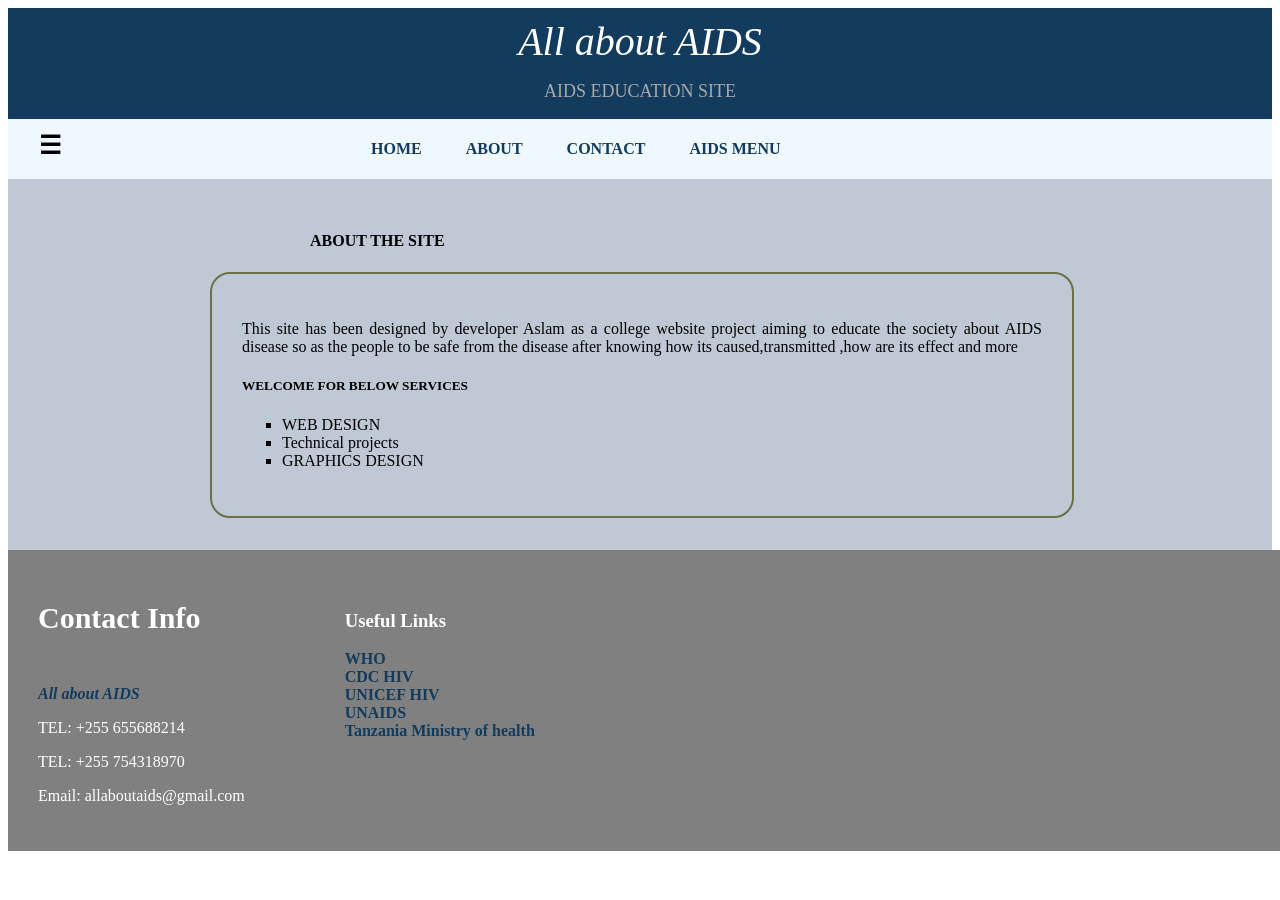
<file: About.html>
<!DOCTYPE html>
<html lang="en">
<head>
    <meta charset="UTF-8">
    <meta name="viewport" content="width=device-width, initial-scale=1.0">
    <title>About page</title>
    <link rel="stylesheet" href="Css 01.css">
    <style>
       
    </style>
</head>
<body>
    <header id="top">
    <p class="head"><i>All about AIDS</i></p>
     <p><span class="min-head">AIDS EDUCATION SITE</span></p>
     </header>

 <div class="nav-bar">
    <nav style="text-align: left; margin-left: 20px;">
        <button onclick="openMenu();" id="open-btn">&#9776;</button>
        <div class="fullmenu js-fullmenu">
            <button onclick="closeMenu();" id="close-btn">Close</button>
            <a href="index.html" style="color: white;">HOME</a>
            <a href="About.html" style="color: white;">ABOUT</a>
            <a href="Contact.html" style="color: white;">CONTACT</a>
            <a href="Section 1AIDS.html" style="color: white;">AIDS Overview</a>
            <a href="section 2AIDS.HTML" style="color: white;">TRANSMISSION OF AIDS</a>
            <a href="Section 3AIDS.html" style="color: white;">SYMPTOMS OF AIDS</a>
            <a href="Section 4AIDS,html.html" style="color: white;">EFFECTS OF AIDS</a>
            <a href="Section 5AIDS.html" style="color: white;">PREVENTIVE MEASURES</a>
        </div>

      <div class="n-bar">
                <a href="index.html" style="margin-left: 300px;">HOME</a>
                <a href="About.html" style="margin-left: 40px;">ABOUT</a>
                <a href="Contact.html" style="margin-left: 40px;">CONTACT</a>
            
            <div class="dropdown">
                <p class="aids-link" onclick="
                    displayMenu();
                    ">AIDS MENU</p>
                <nav class="dropdowncontent js-dropdowncontent">
                <a href="Section 1AIDS.html">AIDS Overview</a><br>
                <a href="section 2AIDS.HTML">TRANSMISSION OF AIDS</a><br>
                <a href="Section 3AIDS.html">SYMPTOMS OF AIDS</a><br>
                <a href="Section 4AIDS,html.html">EFFECTS OF AIDS</a><br>
                <a href="Section 5AIDS.html">PREVENTIVE MEASURES</a>
                </nav>
            </div>
      </div>
    </nav>
 </div> 
     
   <div class="contenT">
        <h4 style="margin-left: 200px;">ABOUT THE SITE </h4>
        <div style="margin-left:100px; border: 2px solid #6C704A; border-radius: 20px; padding: 30px; margin-top: 20px; width: 800px;">
        <p style="width:800px;">This site has been designed by developer Aslam as a college website project 
            aiming to educate the society about AIDS disease so as the people to be safe from the disease after
            knowing how its caused,transmitted ,how are its effect and more
        </p>
                <h5>WELCOME FOR BELOW SERVICES</h5>
                <p> 
                <ul>
                    <li>WEB DESIGN</li>
                    <li>Technical projects</li>
                    <li>GRAPHICS DESIGN</li>
                </ul></p>
                </div>
     </div>
           <footer>
                <div>
                 <h5 style="font-size: 30px; font-family: Times New Roman;">Contact Info</h5>
                  <a href="#top" style="font-family: Imprint MT shadow;"><i>All about AIDS</i></a> 
                  <p>TEL: +255 655688214</p>
                  <P>TEL: +255 754318970</P>
                  <p>Email: allaboutaids@gmail.com </p>
                  </div>
                  <div style="margin-top: 40px; margin-left: 100px;">
                  <h3 style="font-family: Times New Roman;">Useful Links</h3>
                  <a href="https://www.who.int/health-topics/hiv-aids">WHO</a><br>
                  <a href="https://www.cdc.gov/hiv/">CDC HIV</a><br>
                  <a href="https://www.unicef.org/hiv">UNICEF HIV</a><br>
                  <a href="https://www.unaids.org/">UNAIDS</a><br>
                  <a href="https://www.moh.go.tz/">Tanzania Ministry of health</a>
                  </div>
              </footer>

         <script src="AIDS.js"></script>
</body>
</html>
</file>
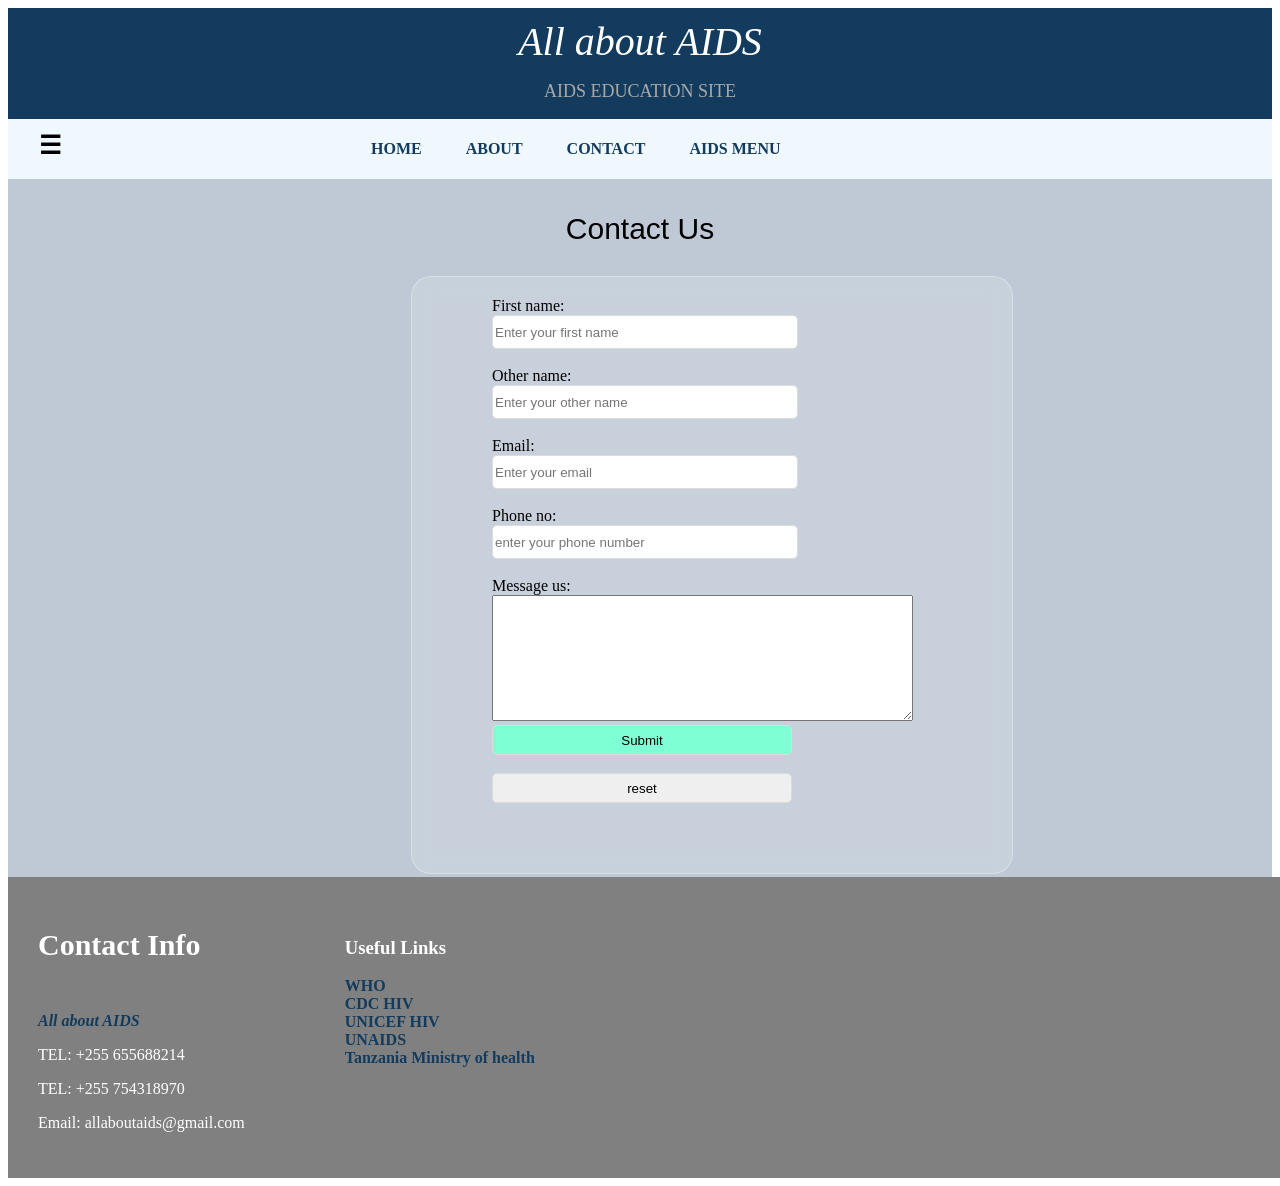
<file: Contact.html>
<!DOCTYPE html>
<html lang="en">
<head>
    <meta charset="UTF-8">
    <meta name="viewport" content="width=device-width, initial-scale=1.0">
    <title>Contact page</title>
    <link rel="stylesheet" href="Css 01.css">
    <style>
        .form{
            border:1px solid rgba(255,255,255,0.3);/*makes a glass like background by putting glasslike border*/
            width:500px;
            margin-left:400px;
            border-radius:20px;
            padding:20px;
            padding-left: 80px;
            background: rgba(255,255,255, 0.15);/*makes a glass like background by putting white background color with alpha[transparency 15%]*/
            backdrop-filter: blur(10px); /*makes a glass like background by bluring back content*/
            -webkit-backdrop-filter: blur(10px);
            margin-top: 20px;
            font-family: Times New Roman;
        }
        input[type="submit"]{
            background-color: aquamarine;
            border-radius:20px;
        }
        input[type]{
            border: 1px solid gainsboro;
            border-radius:5px;
            width: 300px;
            height: 30px;
        }
        
    
    </style>
</head>
<body>
<header id="top">
    <p class="head"><i>All about AIDS</i></p>
     <p><span class="min-head">AIDS EDUCATION SITE</span></p>
     </header>

 <div class="nav-bar">
    <nav style="text-align: left; margin-left: 20px;">
        <button onclick="openMenu();" id="open-btn">&#9776;</button>
        <div class="fullmenu js-fullmenu">
            <button onclick="closeMenu();" id="close-btn">Close</button>
            <a href="index.html" style="color: white;">HOME</a>
            <a href="About.html" style="color: white;">ABOUT</a>
            <a href="Contact.html" style="color: white;">CONTACT</a>
            <a href="Section 1AIDS.html" style="color: white;">AIDS Overview</a>
            <a href="section 2AIDS.HTML" style="color: white;">TRANSMISSION OF AIDS</a>
            <a href="Section 3AIDS.html" style="color: white;">SYMPTOMS OF AIDS</a>
            <a href="Section 4AIDS,html.html" style="color: white;">EFFECTS OF AIDS</a>
            <a href="Section 5AIDS.html" style="color: white;">PREVENTIVE MEASURES</a>
        </div>

      <div class="n-bar">
                <a href="index.html" style="margin-left: 300px;">HOME</a>
                <a href="About.html" style="margin-left: 40px;">ABOUT</a>
                <a href="Contact.html" style="margin-left: 40px;">CONTACT</a>
            
            <div class="dropdown">
                <p class="aids-link" onclick="
                    displayMenu();
                    ">AIDS MENU</p>
                <nav class="dropdowncontent js-dropdowncontent">
                <a href="Section 1AIDS.html">AIDS Overview</a><br>
                <a href="section 2AIDS.HTML">TRANSMISSION OF AIDS</a><br>
                <a href="Section 3AIDS.html">SYMPTOMS OF AIDS</a><br>
                <a href="Section 4AIDS,html.html">EFFECTS OF AIDS</a><br>
                <a href="Section 5AIDS.html">PREVENTIVE MEASURES</a>
                </nav>
            </div>
      </div>
    </nav>
 </div> 

      <div class="content">
            <p style="text-align: center; font-family: Arial; font-size: 30px;">Contact Us</p>
            <div class="form">
                First name:<br><input type="text" name="name" placeholder="Enter your first name"/><br><br>
                Other name:<br><input type="text" name="name" placeholder="Enter your other name"/><br><br>
                Email:<br><input type="email" name="email" placeholder="Enter your email"/><br><br>
                Phone no:<br><input type="tel" name="phone" placeholder="enter your phone number"/><br><br>
                
                Message us:<br>
                <textarea rows="8" cols="50"></textarea><br>
                <input type="Submit" name="submit" value="Submit" onclick="submit();"/><br><br>
                <input type="reset" name="reset" value="reset"/>
                <p class="submit-text js-submit-text">SUBMITED</p>
            </div>
     </div>
    
          <footer>
                <div>
                 <h5 style="font-size: 30px; font-family: Times New Roman;">Contact Info</h5>
                  <a href="#top" style="font-family: Imprint MT shadow;"><i>All about AIDS</i></a> 
                  <p>TEL: +255 655688214</p>
                  <P>TEL: +255 754318970</P>
                  <p>Email: allaboutaids@gmail.com </p>
                  </div>
                  <div style="margin-top: 40px; margin-left: 100px;">
                  <h3 style="font-family: Times New Roman;">Useful Links</h3>
                  <a href="https://www.who.int/health-topics/hiv-aids">WHO</a><br>
                  <a href="https://www.cdc.gov/hiv/">CDC HIV</a><br>
                  <a href="https://www.unicef.org/hiv">UNICEF HIV</a><br>
                  <a href="https://www.unaids.org/">UNAIDS</a><br>
                  <a href="https://www.moh.go.tz/">Tanzania Ministry of health</a>
                  </div>
              </footer>

          <script src="AIDS.js"></script>
</body>
</html>
</file>
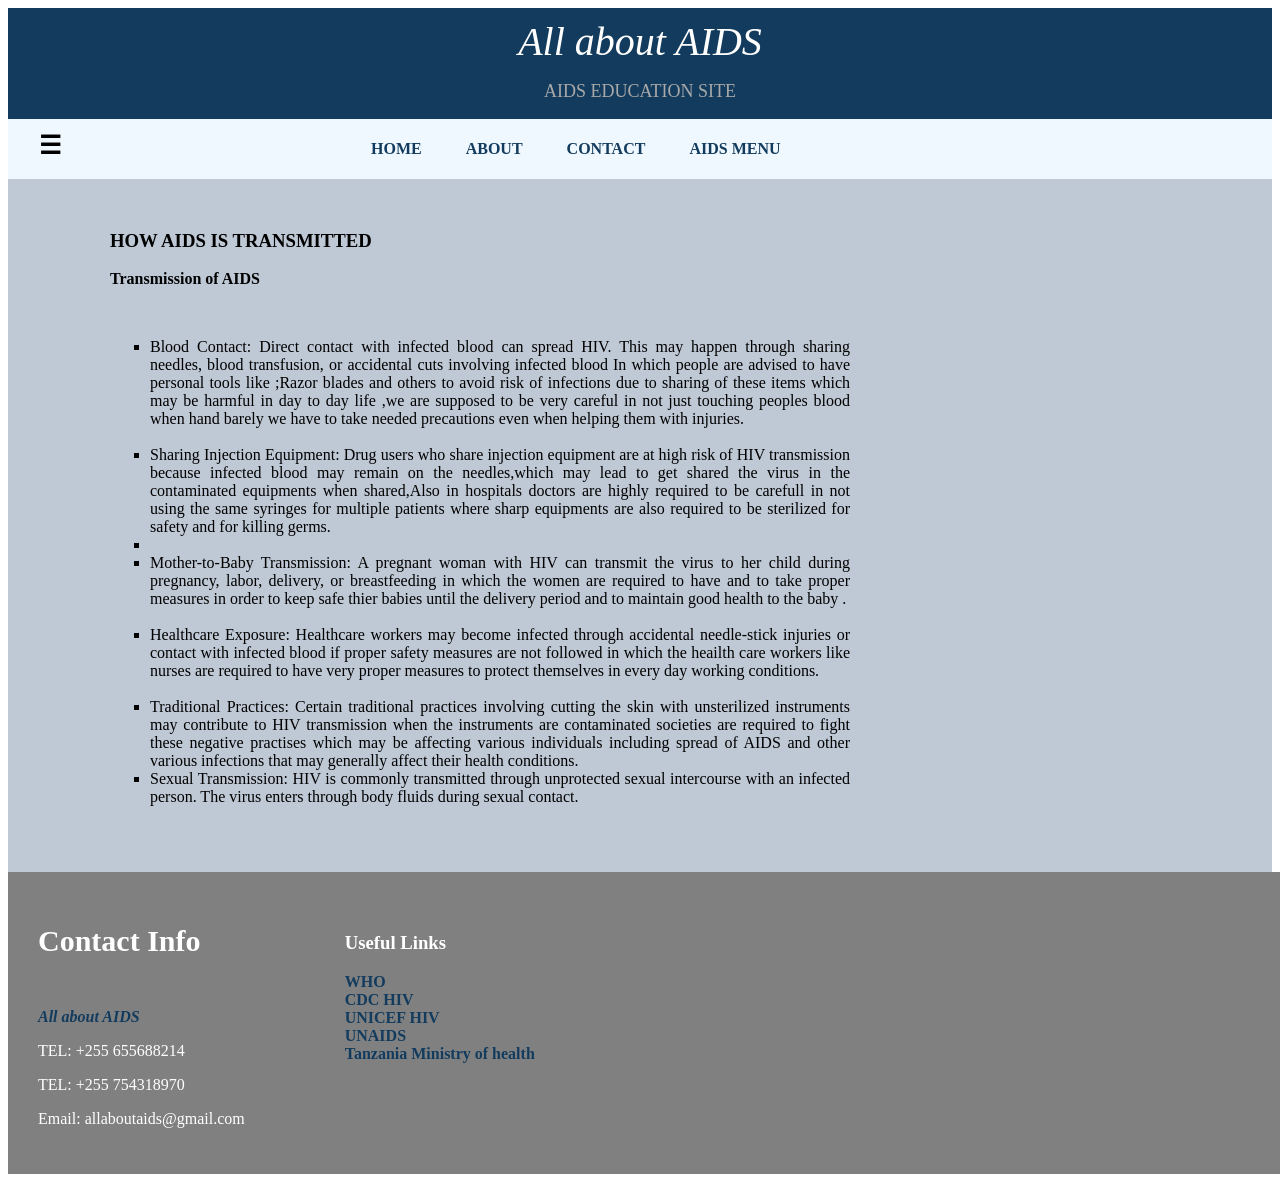
<file: section 2AIDS.HTML>
<!DOCTYPE html>
<html lang="en">
<head>
    <meta charset="UTF-8">
    <meta name="viewport" content="width=device-width, initial-scale=1.0">
    <title>Document</title>
    
    <link rel="stylesheet" href="Css 01.css">
</head>
<body>
    
 <header id="top">
    <p class="head"><i>All about AIDS</i></p>
     <p><span class="min-head">AIDS EDUCATION SITE</span></p>
     </header>

 <div class="nav-bar">
    <nav style="text-align: left; margin-left: 20px;">
        <button onclick="openMenu();" id="open-btn">&#9776;</button>
        <div class="fullmenu js-fullmenu">
            <button onclick="closeMenu();" id="close-btn">Close</button>
            <a href="index.html" style="color: white;">HOME</a>
            <a href="About.html" style="color: white;">ABOUT</a>
            <a href="Contact.html" style="color: white;">CONTACT</a>
            <a href="Section 1AIDS.html" style="color: white;">AIDS Overview</a>
            <a href="section 2AIDS.HTML" style="color: white;">TRANSMISSION OF AIDS</a>
            <a href="Section 3AIDS.html" style="color: white;">SYMPTOMS OF AIDS</a>
            <a href="Section 4AIDS,html.html" style="color: white;">EFFECTS OF AIDS</a>
            <a href="Section 5AIDS.html" style="color: white;">PREVENTIVE MEASURES</a>
        </div>

      <div class="n-bar">
                <a href="index.html" style="margin-left: 300px;">HOME</a>
                <a href="About.html" style="margin-left: 40px;">ABOUT</a>
                <a href="Contact.html" style="margin-left: 40px;">CONTACT</a>
            
            <div class="dropdown">
                <p class="aids-link" onclick="
                    displayMenu();
                    ">AIDS MENU</p>
                <nav class="dropdowncontent js-dropdowncontent">
                <a href="Section 1AIDS.html">AIDS Overview</a><br>
                <a href="section 2AIDS.HTML">TRANSMISSION OF AIDS</a><br>
                <a href="Section 3AIDS.html">SYMPTOMS OF AIDS</a><br>
                <a href="Section 4AIDS,html.html">EFFECTS OF AIDS</a><br>
                <a href="Section 5AIDS.html">PREVENTIVE MEASURES</a>
                </nav>
            </div>
      </div>
    </nav>
 </div> 

    
    <div class="contenT">
        <h3>HOW AIDS IS TRANSMITTED</h3>
    <p><b>Transmission of AIDS</b></p><br>
    <ul>

<li> Blood Contact: Direct contact with infected blood can spread HIV. This may happen through sharing
needles, blood transfusion, or accidental cuts involving infected blood In which people are advised to have personal
  tools like ;Razor blades and others to avoid risk of infections due to sharing of these items which may be harmful 
  in day to day life ,we are supposed to be very careful in not just touching peoples blood when hand barely we have
   to take needed precautions even when helping them with injuries.</li><br>
<li> Sharing Injection Equipment: Drug users who share injection equipment are at high risk of HIV
transmission because infected blood may remain on the needles,which may lead to get shared the virus in the 
contaminated equipments when shared,Also in hospitals doctors are highly required to be carefull in not using the 
same syringes for multiple patients where sharp equipments are also required to be sterilized for safety 
and for killing germs.<li><br>
 <li>Mother-to-Baby Transmission: A pregnant woman with HIV can transmit the virus to her child during
pregnancy, labor, delivery, or breastfeeding in which the women are required to have and to take
 proper measures in order to keep safe thier babies until the delivery period and to maintain good health to the baby .</li><br>
<li> Healthcare Exposure: Healthcare workers may become infected through accidental needle-stick
injuries or contact with infected blood if proper safety measures are not followed in which the heailth care 
workers like nurses are required to have very proper measures to protect themselves in every day working conditions.</li><br>
<li> Traditional Practices: Certain traditional practices involving cutting the skin with unsterilized
instruments may contribute to HIV transmission when the instruments are contaminated societies are required
 to fight these negative practises which may be affecting various individuals including spread of AIDS and other
  various infections that may generally affect their health conditions.</li>
<li> Sexual Transmission: HIV is commonly transmitted through unprotected sexual intercourse with an
infected person. The virus enters through body fluids during sexual contact.</li><br>
</ul>
</div>
     <footer>
                <div>
                 <h5 style="font-size: 30px; font-family: Times New Roman;">Contact Info</h5>
                  <a href="#top" style="font-family: Imprint MT shadow;"><i>All about AIDS</i></a> 
                  <p>TEL: +255 655688214</p>
                  <P>TEL: +255 754318970</P>
                  <p>Email: allaboutaids@gmail.com </p>
                  </div>
                  <div style="margin-top: 40px; margin-left: 100px;">
                  <h3 style="font-family: Times New Roman;">Useful Links</h3>
                  <a href="https://www.who.int/health-topics/hiv-aids">WHO</a><br>
                  <a href="https://www.cdc.gov/hiv/">CDC HIV</a><br>
                  <a href="https://www.unicef.org/hiv">UNICEF HIV</a><br>
                  <a href="https://www.unaids.org/">UNAIDS</a><br>
                  <a href="https://www.moh.go.tz/">Tanzania Ministry of health</a>
                  </div>
              </footer>

    <script src="AIDS.js"></script>
</body>
</html>
</file>
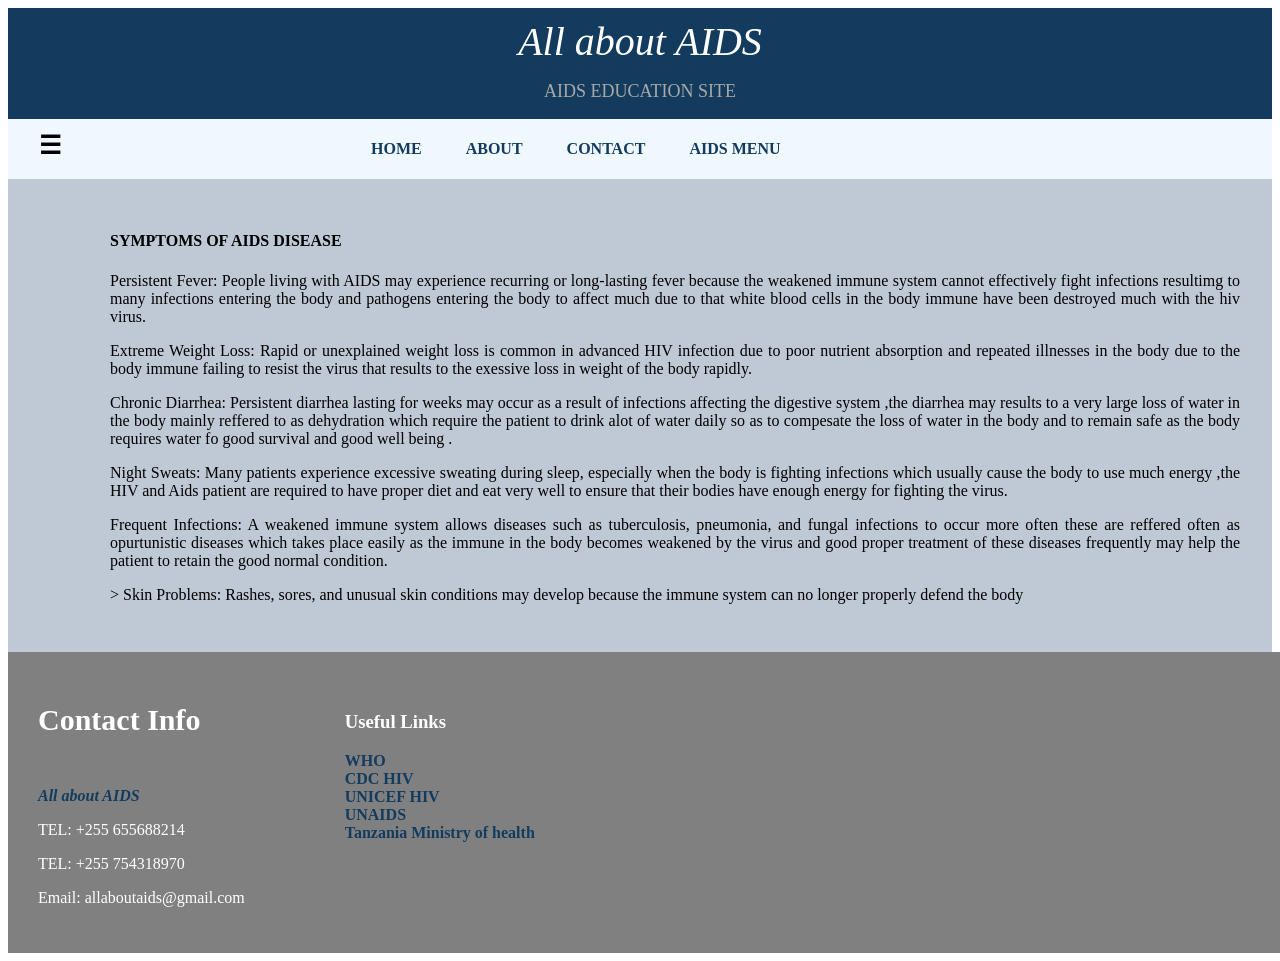
<file: Section 3AIDS.html>
<!DOCTYPE html>
<html lang="en">
<head>
    <meta charset="UTF-8">
    <meta name="viewport" content="width=device-width, initial-scale=1.0">
    <title>Document</title>
    <link rel="stylesheet" href="Css 01.css">
</head>
<body>
    
 <header id="top">
    <p class="head"><i>All about AIDS</i></p>
     <p><span class="min-head">AIDS EDUCATION SITE</span></p>
     </header>

 <div class="nav-bar">
    <nav style="text-align: left; margin-left: 20px;">
        <button onclick="openMenu();" id="open-btn">&#9776;</button>
        <div class="fullmenu js-fullmenu">
            <button onclick="closeMenu();" id="close-btn">Close</button>
            <a href="index.html" style="color: white;">HOME</a>
            <a href="About.html" style="color: white;">ABOUT</a>
            <a href="Contact.html" style="color: white;">CONTACT</a>
            <a href="Section 1AIDS.html" style="color: white;">AIDS Overview</a>
            <a href="section 2AIDS.HTML" style="color: white;">TRANSMISSION OF AIDS</a>
            <a href="Section 3AIDS.html" style="color: white;">SYMPTOMS OF AIDS</a>
            <a href="Section 4AIDS,html.html" style="color: white;">EFFECTS OF AIDS</a>
            <a href="Section 5AIDS.html" style="color: white;">PREVENTIVE MEASURES</a>
        </div>

      <div class="n-bar">
                <a href="index.html" style="margin-left: 300px;">HOME</a>
                <a href="About.html" style="margin-left: 40px;">ABOUT</a>
                <a href="Contact.html" style="margin-left: 40px;">CONTACT</a>
            
            <div class="dropdown">
                <p class="aids-link" onclick="
                    displayMenu();
                    ">AIDS MENU</p>
                <nav class="dropdowncontent js-dropdowncontent">
                <a href="Section 1AIDS.html">AIDS Overview</a><br>
                <a href="section 2AIDS.HTML">TRANSMISSION OF AIDS</a><br>
                <a href="Section 3AIDS.html">SYMPTOMS OF AIDS</a><br>
                <a href="Section 4AIDS,html.html">EFFECTS OF AIDS</a><br>
                <a href="Section 5AIDS.html">PREVENTIVE MEASURES</a>
                </nav>
            </div>
      </div>
    </nav>
 </div> 

  
    <div class="contenT">
         <h4> SYMPTOMS OF AIDS DISEASE</h4>
<p> Persistent Fever: People living with AIDS may experience recurring or long-lasting fever because the
weakened immune system cannot effectively fight infections resultimg to many infections entering the body
 and pathogens entering the body to affect much due to that white blood cells in the body immune have been destroyed 
 much with the hiv virus.</p>
<p> Extreme Weight Loss: Rapid or unexplained weight loss is common in advanced HIV infection due to
poor nutrient absorption and repeated illnesses in the body due to the body immune failing to resist the 
virus that results to the exessive loss in weight of the body  rapidly.</p>
<p> Chronic Diarrhea: Persistent diarrhea lasting for weeks may occur as a result of infections affecting the
digestive system ,the diarrhea may results to a very large loss of water in the body mainly reffered to as 
dehydration which require the patient to drink alot of water daily so as to compesate the loss of water in the body 
and to remain safe as the body requires water fo good survival and good well being .</p>
<p> Night Sweats: Many patients experience excessive sweating during sleep, especially when the body is
fighting infections which usually cause the body to use much energy ,the HIV and Aids patient are required 
to have proper diet and eat very well to ensure that their bodies have enough energy for fighting the virus.</p>
<p> Frequent Infections: A weakened immune system allows diseases such as tuberculosis, pneumonia,
and fungal infections to occur more often these are reffered often as opurtunistic diseases which 
takes place easily as the immune in the body becomes weakened by the virus and good proper treatment of these 
diseases frequently may help the patient to retain the good normal condition.</p>
<p>> Skin Problems: Rashes, sores, and unusual skin conditions may develop because the immune system
can no longer properly defend the body</p>
</div>
       <footer>
                <div>
                 <h5 style="font-size: 30px; font-family: Times New Roman;">Contact Info</h5>
                  <a href="#top" style="font-family: Imprint MT shadow;"><i>All about AIDS</i></a> 
                  <p>TEL: +255 655688214</p>
                  <P>TEL: +255 754318970</P>
                  <p>Email: allaboutaids@gmail.com </p>
                  </div>
                  <div style="margin-top: 40px; margin-left: 100px;">
                  <h3 style="font-family: Times New Roman;">Useful Links</h3>
                  <a href="https://www.who.int/health-topics/hiv-aids">WHO</a><br>
                  <a href="https://www.cdc.gov/hiv/">CDC HIV</a><br>
                  <a href="https://www.unicef.org/hiv">UNICEF HIV</a><br>
                  <a href="https://www.unaids.org/">UNAIDS</a><br>
                  <a href="https://www.moh.go.tz/">Tanzania Ministry of health</a>
                  </div>
              </footer>

    <script src="AIDS.js"></script>
</body>
</html>
</file>
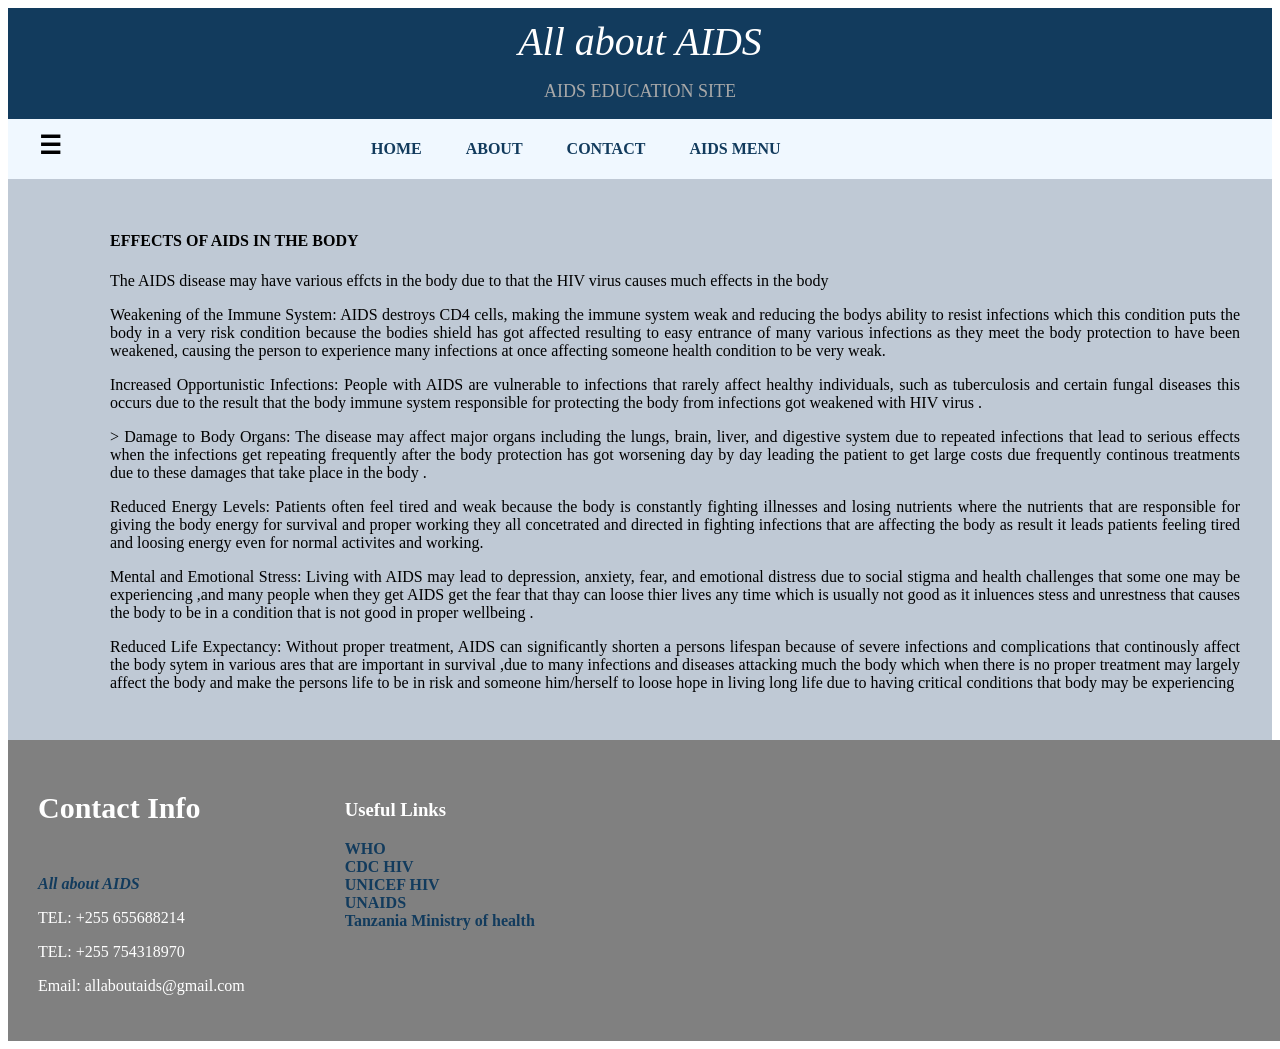
<file: Section 4AIDS,html.html>
<!DOCTYPE html>
<html lang="en">
<head>
    <meta charset="UTF-8">
    <meta name="viewport" content="width=device-width, initial-scale=1.0">
    <title>Document</title>
    <link rel="stylesheet" href="Css 01.css">
</head>
<body>
  
 <header id="top">
    <p class="head"><i>All about AIDS</i></p>
     <p><span class="min-head">AIDS EDUCATION SITE</span></p>
     </header>

 <div class="nav-bar">
    <nav style="text-align: left; margin-left: 20px;">
        <button onclick="openMenu();" id="open-btn">&#9776;</button>
        <div class="fullmenu js-fullmenu">
            <button onclick="closeMenu();" id="close-btn">Close</button>
            <a href="index.html" style="color: white;">HOME</a>
            <a href="About.html" style="color: white;">ABOUT</a>
            <a href="Contact.html" style="color: white;">CONTACT</a>
            <a href="Section 1AIDS.html" style="color: white;">AIDS Overview</a>
            <a href="section 2AIDS.HTML" style="color: white;">TRANSMISSION OF AIDS</a>
            <a href="Section 3AIDS.html" style="color: white;">SYMPTOMS OF AIDS</a>
            <a href="Section 4AIDS,html.html" style="color: white;">EFFECTS OF AIDS</a>
            <a href="Section 5AIDS.html" style="color: white;">PREVENTIVE MEASURES</a>
        </div>

      <div class="n-bar">
                <a href="index.html" style="margin-left: 300px;">HOME</a>
                <a href="About.html" style="margin-left: 40px;">ABOUT</a>
                <a href="Contact.html" style="margin-left: 40px;">CONTACT</a>
            
            <div class="dropdown">
                <p class="aids-link" onclick="
                    displayMenu();
                    ">AIDS MENU</p>
                <nav class="dropdowncontent js-dropdowncontent">
                <a href="Section 1AIDS.html">AIDS Overview</a><br>
                <a href="section 2AIDS.HTML">TRANSMISSION OF AIDS</a><br>
                <a href="Section 3AIDS.html">SYMPTOMS OF AIDS</a><br>
                <a href="Section 4AIDS,html.html">EFFECTS OF AIDS</a><br>
                <a href="Section 5AIDS.html">PREVENTIVE MEASURES</a>
                </nav>
            </div>
      </div>
    </nav>
 </div> 
  
    
    <div class="contenT">
      <h4> EFFECTS OF AIDS IN THE BODY</h4>
    <p>The AIDS disease may have various effcts in the body due to that the HIV virus causes much effects in the body</p>
<p> Weakening of the Immune System: AIDS destroys CD4 cells, making the immune system weak and
reducing the bodys ability to resist infections which this condition puts the body in a very risk condition because 
the bodies shield has got affected resulting to easy entrance of many various infections as they meet the body
 protection to have been weakened, causing the person to experience many infections at once affecting someone health
  condition to be very weak.</p>
<p> Increased Opportunistic Infections: People with AIDS are vulnerable to infections that rarely affect
healthy individuals, such as tuberculosis and certain fungal diseases this occurs due to the result that the body
 immune system responsible for protecting the body from infections got weakened with HIV virus .</p>
<p>> Damage to Body Organs: The disease may affect major organs including the lungs, brain, liver, and
digestive system due to repeated infections that lead to serious effects when the infections get repeating
 frequently after the body protection has got worsening day by day leading the patient to get large costs due 
 frequently continous treatments due to these damages that take place in the body  .</p>
<p>Reduced Energy Levels: Patients often feel tired and weak because the body is constantly fighting
illnesses and losing nutrients where the nutrients that are responsible for giving the body energy for 
survival and proper working they all concetrated and directed in fighting infections that are affecting 
the body as result it leads patients feeling tired and loosing energy even for normal activites and working.</p>
<p> Mental and Emotional Stress: Living with AIDS may lead to depression, anxiety, fear, and emotional
distress due to social stigma and health challenges that some one may be experiencing ,and many people when they get AIDS
 get the fear that thay can loose thier lives any time which is usually not good as it inluences stess and unrestness
  that causes the body to be in a condition that is not good in proper wellbeing  .</p>
<p> Reduced Life Expectancy: Without proper treatment, AIDS can significantly shorten a persons lifespan
because of severe infections and complications that continously affect the body sytem in various ares that are
 important in survival ,due to many infections and diseases attacking much the body which when there is no proper
  treatment may largely affect the body and make the persons life to be in risk and someone him/herself to loose 
  hope in living long life due to having critical conditions that body may be experiencing</p>
</div>
        <footer>
                <div>
                 <h5 style="font-size: 30px; font-family: Times New Roman;">Contact Info</h5>
                  <a href="#top" style="font-family: Imprint MT shadow;"><i>All about AIDS</i></a> 
                  <p>TEL: +255 655688214</p>
                  <P>TEL: +255 754318970</P>
                  <p>Email: allaboutaids@gmail.com </p>
                  </div>
                  <div style="margin-top: 40px; margin-left: 100px;">
                  <h3 style="font-family: Times New Roman;">Useful Links</h3>
                  <a href="https://www.who.int/health-topics/hiv-aids">WHO</a><br>
                  <a href="https://www.cdc.gov/hiv/">CDC HIV</a><br>
                  <a href="https://www.unicef.org/hiv">UNICEF HIV</a><br>
                  <a href="https://www.unaids.org/">UNAIDS</a><br>
                  <a href="https://www.moh.go.tz/">Tanzania Ministry of health</a>
                  </div>
              </footer>

    <script src="AIDS.js"></script>
</body>
</html>
</file>
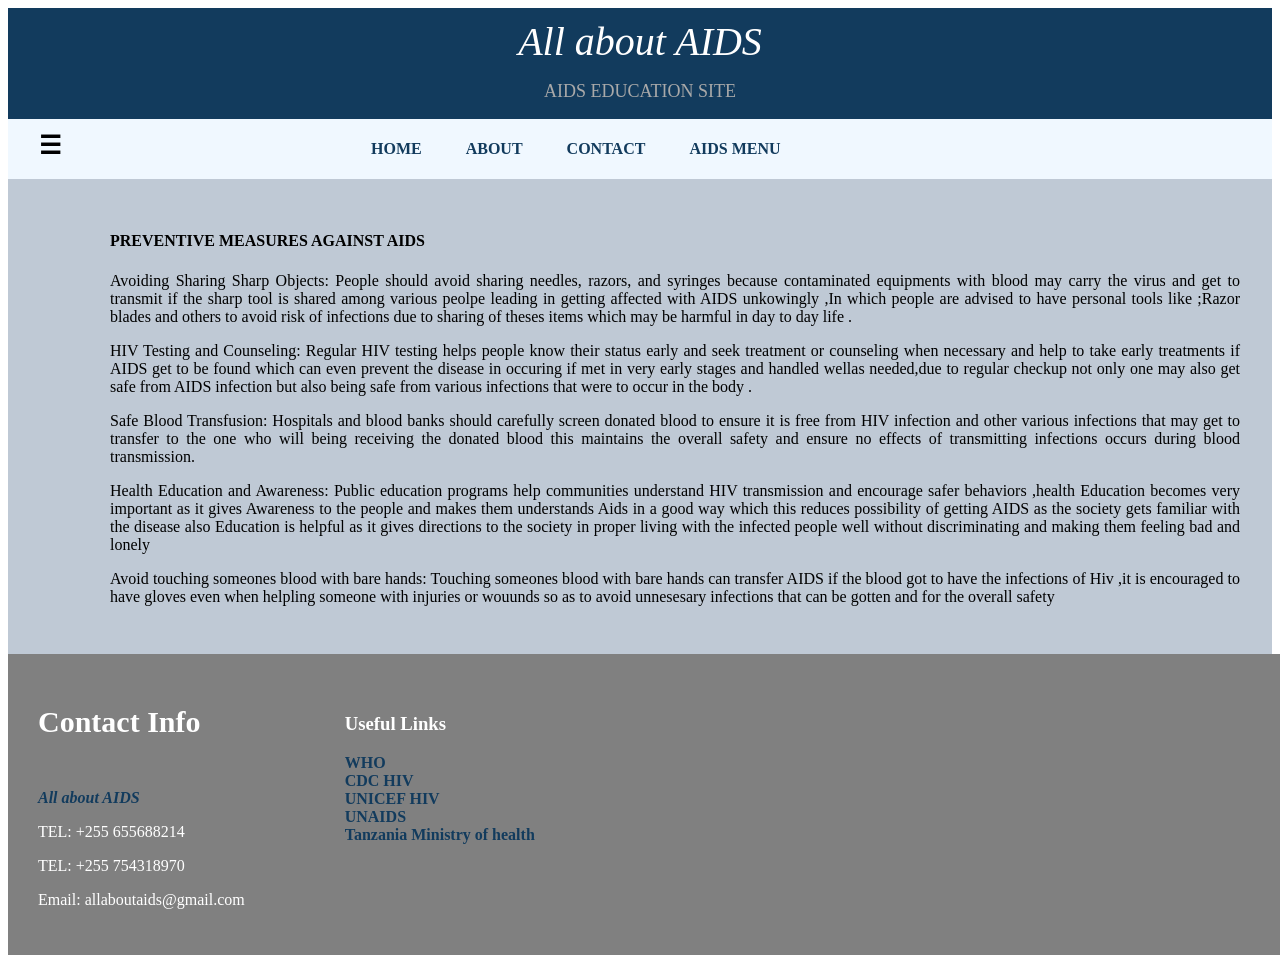
<file: Section 5AIDS.html>
<!DOCTYPE html>
<html lang="en">
<head>
    <meta charset="UTF-8">
    <meta name="viewport" content="width=device-width, initial-scale=1.0">
    <title>Document</title>
    <link rel="stylesheet" href="Css 01.css">
</head>
<body>
    
    <header id="top">
    <p class="head"><i>All about AIDS</i></p>
     <p><span class="min-head">AIDS EDUCATION SITE</span></p>
     </header>

 <div class="nav-bar">
    <nav style="text-align: left; margin-left: 20px;">
        <button onclick="openMenu();" id="open-btn">&#9776;</button>
        <div class="fullmenu js-fullmenu">
            <button onclick="closeMenu();" id="close-btn">Close</button>
            <a href="index.html" style="color: white;">HOME</a>
            <a href="About.html" style="color: white;">ABOUT</a>
            <a href="Contact.html" style="color: white;">CONTACT</a>
            <a href="Section 1AIDS.html" style="color: white;">AIDS Overview</a>
            <a href="section 2AIDS.HTML" style="color: white;">TRANSMISSION OF AIDS</a>
            <a href="Section 3AIDS.html" style="color: white;">SYMPTOMS OF AIDS</a>
            <a href="Section 4AIDS,html.html" style="color: white;">EFFECTS OF AIDS</a>
            <a href="Section 5AIDS.html" style="color: white;">PREVENTIVE MEASURES</a>
        </div>

      <div class="n-bar">
                <a href="index.html" style="margin-left: 300px;">HOME</a>
                <a href="About.html" style="margin-left: 40px;">ABOUT</a>
                <a href="Contact.html" style="margin-left: 40px;">CONTACT</a>
            
            <div class="dropdown">
                <p class="aids-link" onclick="
                    displayMenu();
                    ">AIDS MENU</p>
                <nav class="dropdowncontent js-dropdowncontent">
                <a href="Section 1AIDS.html">AIDS Overview</a><br>
                <a href="section 2AIDS.HTML">TRANSMISSION OF AIDS</a><br>
                <a href="Section 3AIDS.html">SYMPTOMS OF AIDS</a><br>
                <a href="Section 4AIDS,html.html">EFFECTS OF AIDS</a><br>
                <a href="Section 5AIDS.html">PREVENTIVE MEASURES</a>
                </nav>
            </div>
      </div>
    </nav>
 </div> 

    <div class="contenT">
   <h4> PREVENTIVE MEASURES AGAINST AIDS</h4>

    <p> Avoiding Sharing Sharp Objects: People should avoid sharing needles, razors, and syringes because
contaminated equipments with blood may carry the virus and get to transmit if the sharp tool is shared among
 various peolpe leading in getting affected with AIDS unkowingly ,In which people are advised to have personal
  tools like ;Razor blades and others to avoid risk of infections due to sharing of theses items which may be harmful 
  in day to day life .</p>
<p> HIV Testing and Counseling: Regular HIV testing helps people know their status early and seek
treatment or counseling when necessary and help to take early treatments if AIDS get to be found which 
can even prevent the disease in occuring if met in very early stages and handled wellas needed,due to regular
 checkup not only one may also get safe from AIDS infection but also being safe from various infections that were 
 to occur in the body .</p>
<p> Safe Blood Transfusion: Hospitals and blood banks should carefully screen donated blood to ensure it
is free from HIV infection and other various infections that may get to transfer to the one who will being receiving 
the donated blood this maintains the overall safety and ensure no effects of transmitting infections occurs during 
blood transmission.</p>
<p> Health Education and Awareness: Public education programs help communities understand HIV
transmission and encourage safer behaviors ,health Education becomes very important as it gives Awareness to the 
people and makes them understands Aids in a good way which this reduces possibility of getting AIDS as the society
 gets familiar with the disease also Education is helpful as it gives directions to the society in proper living with 
 the infected people well without discriminating and making them feeling bad and lonely</p>
<p> Avoid touching someones blood with bare hands: Touching someones blood with bare hands can 
    transfer AIDS if the blood got to have the infections of Hiv ,it is encouraged to have gloves
     even when helpling someone with injuries or wouunds so as to avoid unnesesary infections that can 
     be gotten and for the overall safety</p>
    </div>

      <footer>
                <div>
                 <h5 style="font-size: 30px; font-family: Times New Roman;">Contact Info</h5>
                  <a href="#top" style="font-family: Imprint MT shadow;"><i>All about AIDS</i></a> 
                  <p>TEL: +255 655688214</p>
                  <P>TEL: +255 754318970</P>
                  <p>Email: allaboutaids@gmail.com </p>
                  </div>
                  <div style="margin-top: 40px; margin-left: 100px;">
                  <h3 style="font-family: Times New Roman;">Useful Links</h3>
                  <a href="https://www.who.int/health-topics/hiv-aids">WHO</a><br>
                  <a href="https://www.cdc.gov/hiv/">CDC HIV</a><br>
                  <a href="https://www.unicef.org/hiv">UNICEF HIV</a><br>
                  <a href="https://www.unaids.org/">UNAIDS</a><br>
                  <a href="https://www.moh.go.tz/">Tanzania Ministry of health</a>
                  </div>
              </footer>

    <script src="AIDS.js"></script>
</body>
</html>
</file>
<file: Css 01.css>
html{
    scroll-behavior: smooth;
}

body{
    background-color:white;
}

header{
    background-color: #123B5D;
     text-align:center; 
     padding:3px; 
     padding-top: 5px;
     padding-bottom: 1px;
}

.head{
    font-family:Imprint MT shadow;
     font-size:40px; 
     color: white; 
     margin-top: 5px;
     margin-bottom: 2px;
}

.min-head{
    font-size:18px;
    color:darkgray;
    margin-top: 2px; 
    font-family: Times New Roman;
}

.nav-bar{
    background-color: aliceblue;
    padding:5px; 
    display: flex; 
    position: sticky; 
    z-index:1000; 
    top: 0;

}

.aids-link{
    font-weight: 600; 
    font-family: Times New Roman; 
    color:#123B5D; 
    margin-left: 40px;
    cursor: pointer;
}

h1{
    color:brown;
    font-family:Times New Roman;    
}
.content{ 
    background-color:rgb(191, 201, 213);
    border:3px solid rgb(191, 201, 213);
    
}

.dropdowncontent{
        display: none;
        background-color: white;
        position: absolute;
        width: 220px;
        height: 270px;
        line-height:3;
        text-align: left;
        margin-left: 7px;
        padding: 8px;
        border-radius: 5px;
    }
    
    .show{
        display: block;
    }
    .dropdown{display: inline-block;}

    .fullmenu{
        background-color: #123B5D;
        border-radius: 5px;
        padding: 3px;
        padding-left: 30px;
        padding-top: 30px;
        line-height: 40px;
        position: fixed;
        height: 100%;
        width: 100%;
        left: 0;
        top: 0;
        display: none;
    }

    .Show{
        display: block;
    }

    .fullmenu a{
        display: block;
        padding: 3px;
    }

    #open-btn{
        background: none;
        border: none;
        font-size: 25px;
        cursor: pointer;
        font-weight: bold;
        
    }

    #close-btn{
        background-color: transparent;
        border: 2px solid white;
        border-radius: 5px;
        color: white;
        cursor: pointer;
        font-size: 15px;
    }

    .n-bar{
        display: inline;
    }

    @media (max-width: 900px) {
        .n-bar{
            display: none;
        }
    }

.border p{
    border-left: 7px solid red;
    padding:20px;
    margin-left:40px;

}

.contenT{
            background-color:rgb(191, 201, 213);
            border:2px solid rgb(191, 201, 213);
            padding:30px;
            padding-left: 100px;
            text-align:justify;
        }
        ul>li{list-style:square;
             width: 700px;
        }

        .submit-text{
            text-align: center;
            font-weight: bold;
            color: #123B5D;
            opacity: 0;
        }

        .sub{
            opacity: 1;
        }

footer{
    background-color: grey; 
    width:100%; 
    padding:30px; 
    color:  white; 
    padding-top: 1px; 
    display: flex;
   
}
a{
    text-decoration: none;
    font-family: Times New Roman;
     font-weight: 600;
}
a:link{color: #123B5D;}
    a:visited{color: #123B5D}
    a:hover{color: #374151; }
    a:active{color:darkkhaki}
</file>
